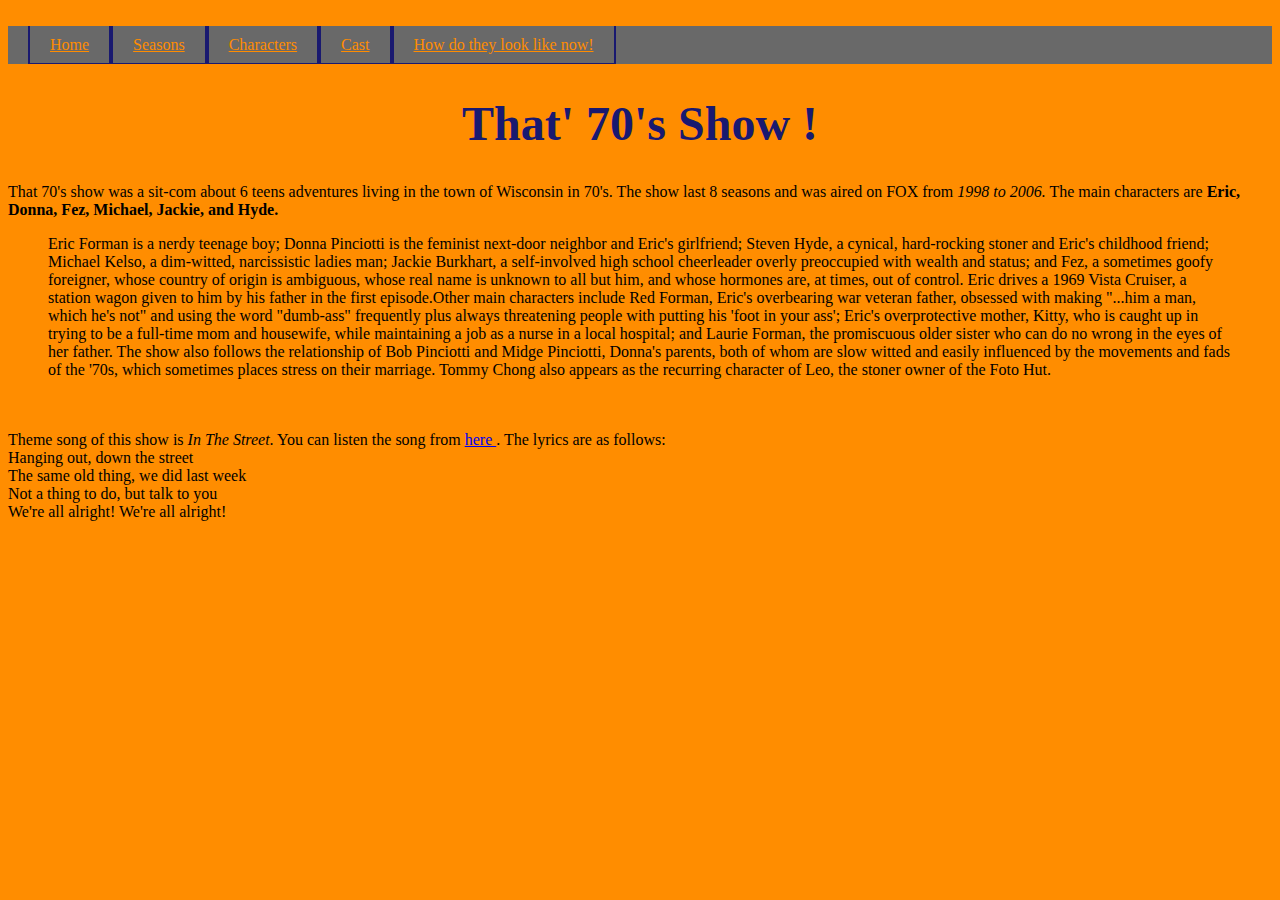
<file: index.html>
<!DOCTYPE html>
<html>

	<head>
		<title> That '70's show </title>
		<link rel="stylesheet" href="styles.css">
		<meta charset="UTF-8">
	</head>

	<body>
		
		<br>
		<div class="navbar">
		<ul style="background-color:DimGray;">
		<li> <a href="index.html"> Home </a></li>
		<li> <a href="seasons.html">Seasons</a></li>
		<li> <a href="characters.html"> Characters</a></li>
		<li> <a href="cast.html"> Cast</a></li>
		<li> <a href="how do they look like now.html"> How do they look like now!</a></li>
		</ul>
		</div>
	
		<h1 style="font-size:300%;"> That' 70's Show !</h1>
		
		<p1> That 70's show was a sit-com about 6 teens adventures living in the town of Wisconsin in 70's. The show last
	8 seasons and was aired on FOX from <em>1998 to 2006.</em> The main characters are <b> Eric, Donna, Fez, Michael, Jackie, 
	and Hyde. </b> <blockquote cite="http://that70sshow.wikia.com/wiki/That_%2770s_Show">Eric Forman is a nerdy teenage boy; Donna Pinciotti is the feminist 
	next-door neighbor and Eric's girlfriend; Steven Hyde, a cynical, hard-rocking stoner and Eric's childhood friend; Michael Kelso, 
	a dim-witted,
	narcissistic ladies man; Jackie Burkhart, a self-involved high school cheerleader overly preoccupied with wealth and status; and 
	Fez, a sometimes goofy foreigner, whose country of origin is ambiguous, whose real name is unknown to all but him, and whose 
	hormones are, at times, out of control. Eric drives a 1969 Vista Cruiser, a station wagon given to him by his father in the first 
	episode.Other main characters include Red Forman, Eric's overbearing war veteran father, obsessed with making "...him a man, 
	which he's not" and using the word "dumb-ass" frequently plus always threatening people with putting his 'foot in your ass'; 
	Eric's overprotective mother, Kitty, who is caught up in trying to be a full-time mom and housewife, while maintaining a job as a 
	nurse in a local hospital; and Laurie Forman, the promiscuous older sister who can do no wrong in the eyes of her father. The show 
	also follows the relationship of Bob Pinciotti and Midge Pinciotti, Donna's parents, both of whom are slow witted and easily 
	influenced by the movements and fads of the '70s, which sometimes places stress on their marriage. Tommy Chong also appears as 
	the recurring character of Leo, the stoner owner of the Foto Hut. </blockquote> </p1>
		 <br>
		 <br>
		 <p3>Theme song of this show is <em> In The Street</em>. You can listen the 
	song from <a href= "https://www.youtube.com/watch?v=yZFdKW43yGM"> here </a>. The lyrics are as follows:<br>
		Hanging out, down the street<br>
		The same old thing, we did last week <br>
		Not a thing to do, but talk to you<br>
		We're all alright! We're all alright!</p3>
		

	</body>
</html>
</file>
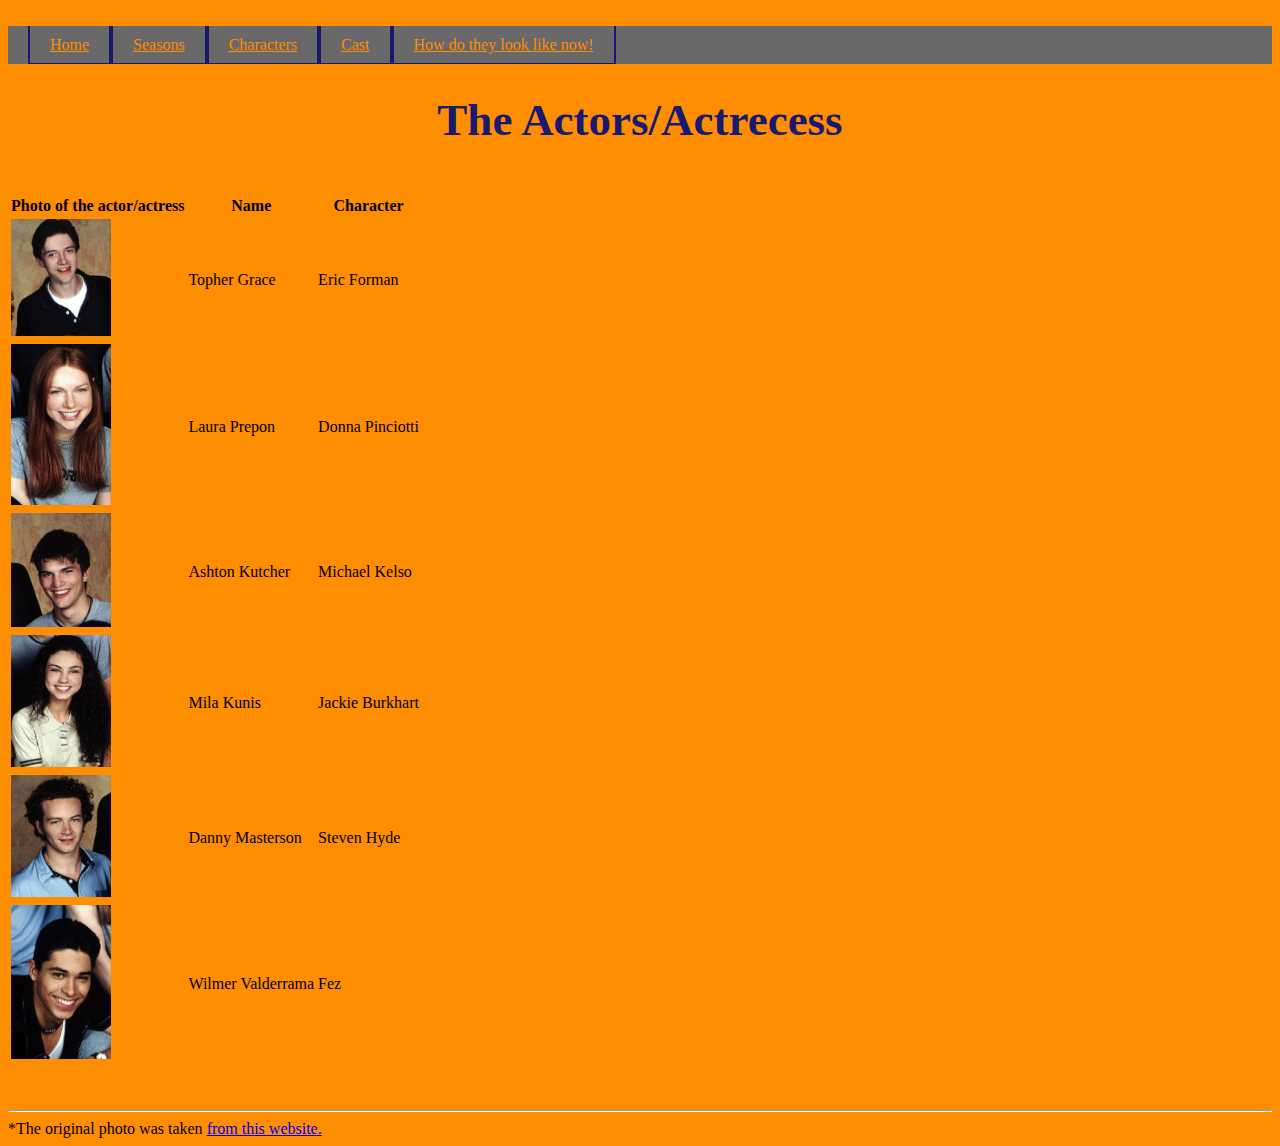
<file: cast.html>
<!DOCTYPE html>
<html>

	<head>
		<title> That '70's show </title>
		<link rel="stylesheet" href="styles.css">
		<meta charset="UTF-8">
	</head>

	<body>
		
		<br>
		<div class="navbar">
		<ul style="background-color:DimGray;">
		<li> <a href="index.html"> Home </a></li>
		<li> <a href="seasons.html">Seasons</a></li>
		<li> <a href="characters.html"> Characters</a></li>
		<li> <a href="cast.html"> Cast</a></li>
		<li> <a href="how do they look like now.html"> How do they look like now!</a></li>
		</ul>
		</div>
		
		<h1> The Actors/Actrecess</h1>
		
		<br>
		<table style="width%100">
				<tr>
					<th> Photo of the actor/actress</th>
					<th> Name</th>
					<th> Character</th>
				</tr>
				<tr>
					<td><img src="eric.jpg" width="100" height"150" alt="Topher Grace"></td>
					<td>Topher Grace</td>
					<td> Eric Forman</td>
				</tr>
				<tr>
					<td><img src="donna.jpg" width="100" height"150" alt="Laura Prepon"></td>
					<td>Laura Prepon</td>
					<td>Donna Pinciotti</td>
				</tr>
				<tr>
					<td><img src="kelso.jpg" width="100" height"150" alt="Ashton Kutcher"></td>
					<td> Ashton Kutcher</td>
					<td> Michael Kelso</td>
				</tr>
				<tr> 
					<td> <img src="jackie.jpg" width="100" height"150" alt="Mila  Kunis"></td>
					<td> Mila Kunis</td>
					<td> Jackie Burkhart</td>
				</tr>
				<tr>
					<td> <img src="hyde.jpg" width="100" height"150" alt="Danny Masterson"></td>
					<td> Danny Masterson</td>
					<td> Steven Hyde</td>
				</tr>
				<tr>
					<td> <img src="fez.jpg" width="100" height"150" alt="Wilmer Valderrama"></td>
					<td> Wilmer Valderrama</td>
					<td> Fez</td>
				</tr>
		</table>
		<br>
		<br>
		<hr>
		<p1>*The original photo was taken <a href="https://www.pinterest.com/pin/31806741091410614/"> from this website.</a></p1>
		
	</body>
</html>
</file>
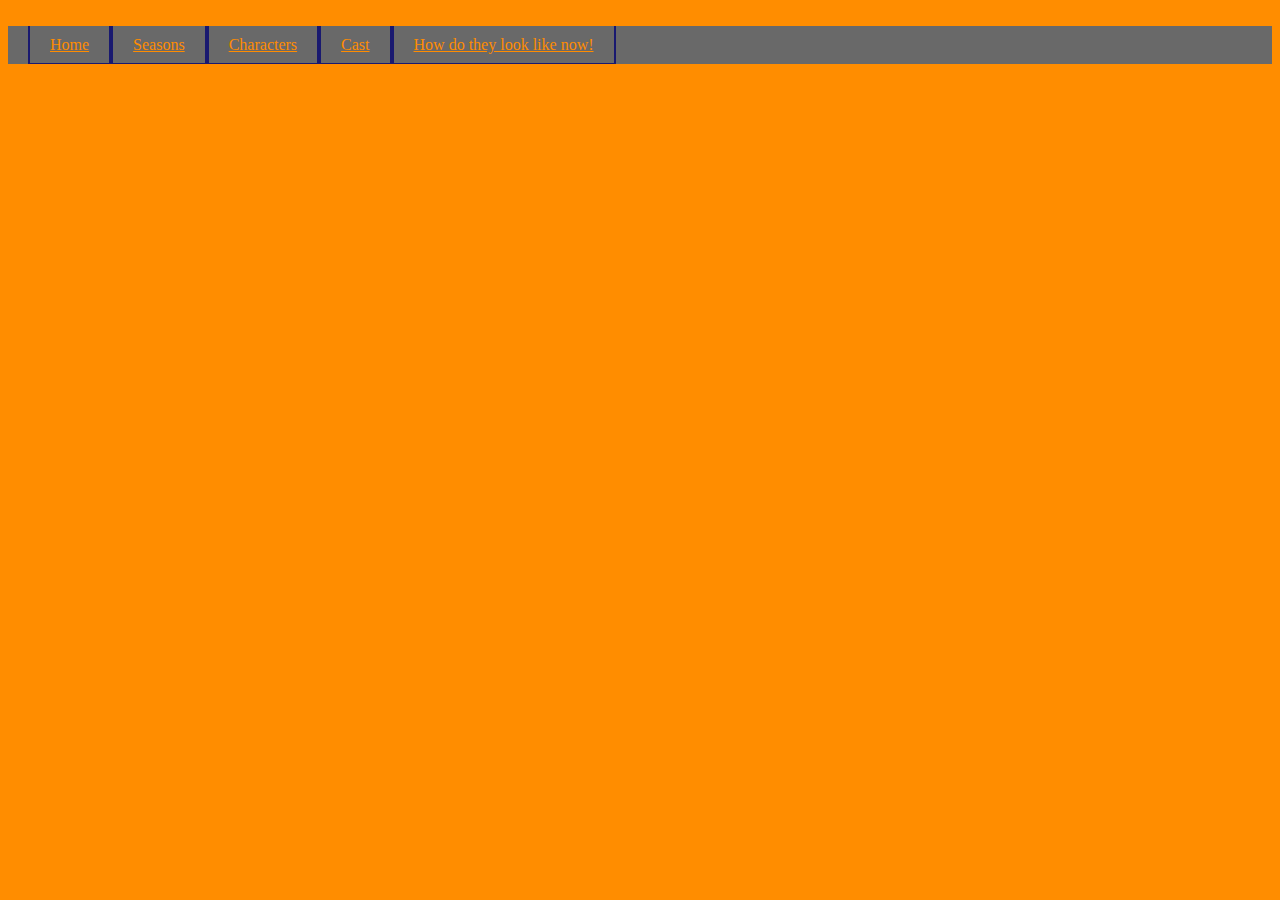
<file: howdotheylooklikenow.html>
<!DOCTYPE html>
<html>

	<head>
		<title> That '70's show </title>
		<link rel="stylesheet" href="styles.css">
		<meta charset="UTF-8">
	</head>

	<body>
		
		<br>
		<div class="navbar">
		<ul style="background-color:DimGray;">
		<li> <a href="index.html"> Home </a></li>
		<li> <a href="seasons.html">Seasons</a></li>
		<li> <a href="characters.html"> Characters</a></li>
		<li> <a href="cast.html"> Cast</a></li>
		<li> <a href="how do they look like now.html"> How do they look like now!</a></li>
		</ul>
		</div>
		
	</body>
	
	
		
</html>
</file>
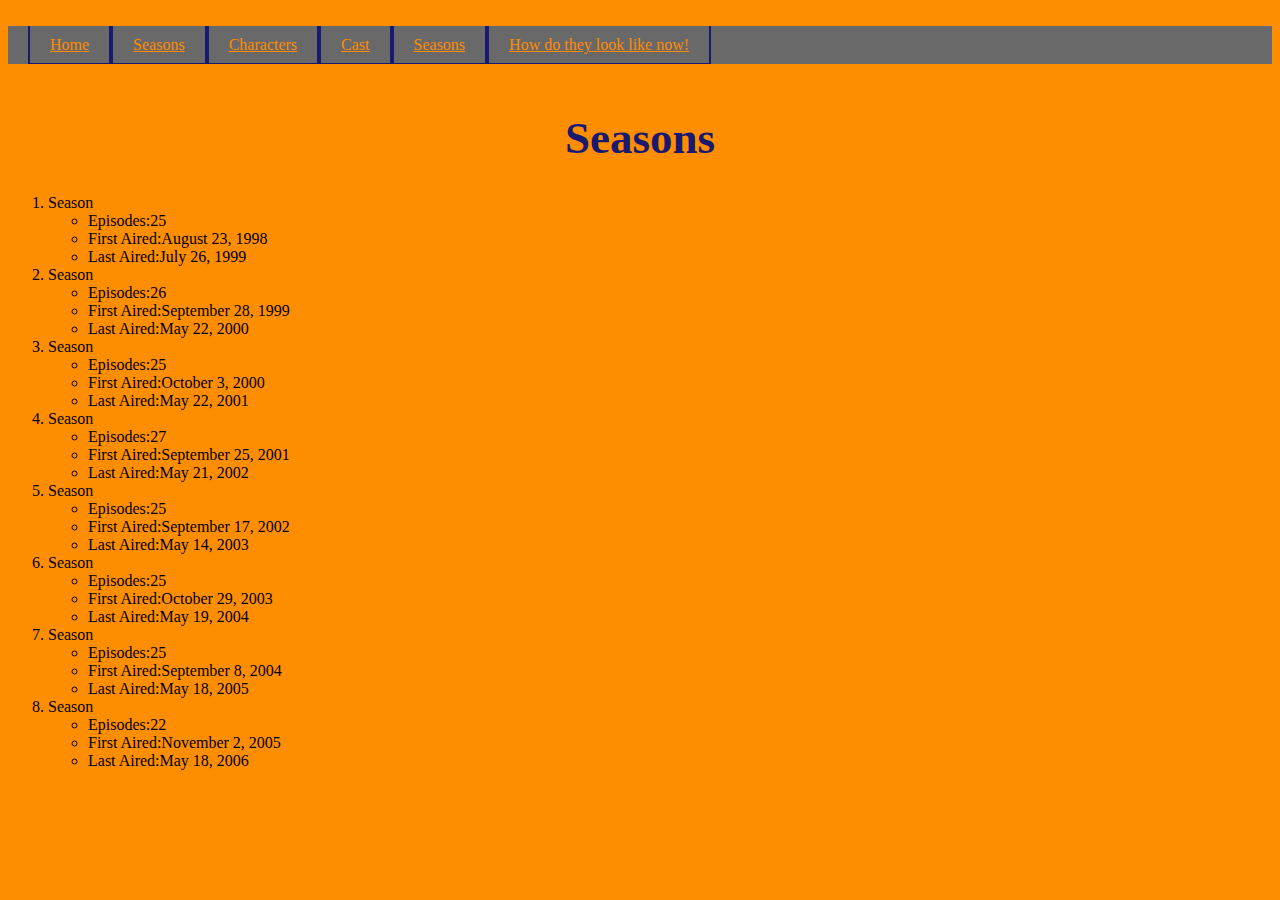
<file: seasons.html>
<!DOCTYPE html>
<html>

	<head>
		<title> That '70's show </title>
		<link rel="stylesheet" href="styles.css">
		<meta charset="UTF-8">
	</head>

	<body>
		
		<br>
		<div class="navbar">
		<ul style="background-color:DimGray;">
		<li> <a href="index.html"> Home </a></li>
		<li> <a href="seasons.html">Seasons</a></li>
		<li> <a href="characters.html"> Characters</a></li>
		<li> <a href="cast.html"> Cast</a></li>
		<li> <a href="seasons.html">Seasons</a></li>
		<li> <a href="how do they look like now.html"> How do they look like now!</a></li>
		</ul>
		</div>
		<br>
		<h1> Seasons </h1>
		
		<ol>
            <li>
                Season 
                <ul>
                    <li>Episodes:25</li>
                    <li>First Aired:August 23, 1998	</li>
                    <li>Last Aired:July 26, 1999</li>
                </ul>
            </li>
            <li>
                Season 
                <ul>
                    <li>Episodes:26	</li>
                    <li>First Aired:September 28, 1999	</li>
                    <li>Last Aired:May 22, 2000</li>
                </ul>
            </li>
            <li>
                Season 
                <ul>
                    <li>Episodes:25	</li>
                    <li>First Aired:October 3, 2000	</li>
                    <li>Last Aired:May 22, 2001</li>
                </ul>
            </li>
            <li>
                Season 
                <ul>
                    <li>Episodes:27	</li>
                    <li>First Aired:September 25, 2001	</li>
                    <li>Last Aired:May 21, 2002</li>
                </ul>
            </li>
            <li>
                Season 
                <ul>
                    <li>Episodes:25	</li>
                    <li>First Aired:September 17, 2002	</li>
                    <li>Last Aired:May 14, 2003</li>
                </ul>
            </li>
            <li>
                Season 
                <ul>
                    <li>Episodes:25	</li>
                    <li>First Aired:October 29, 2003	</li>
                    <li>Last Aired:May 19, 2004</li>
                </ul>
            </li>
            <li>
                Season 
                <ul>
                    <li>Episodes:25	</li>
                    <li>First Aired:September 8, 2004	</li>
                    <li>Last Aired:May 18, 2005</li>
                </ul>
            </li>
            <li>
                Season 
                <ul>
                    <li>Episodes:22	</li>
                    <li>First Aired:November 2, 2005	</li>
                    <li>Last Aired:May 18, 2006</li>
                </ul>
            </li>
          </ol>
	</body>
</html>
</file>
<file: styles.css>
body {
	background-color: #FF8D00;
	}
	
	
.navbar ul {
	list-style-type:none;
	overflow:hidden;
	background-color:DimGray;
	margin : 0;
	padding : 10px 20px;
	}
	
.navbar a:link {
	background-color: DimGray;
	color: DarkOrange;
	border: 2px solid MidnightBlue;
	padding: 10px 20px;
	text-align: center;
	display: inline block;
	}
	
.navbar a:visited {
	background-color: DimGray;
	color: DarkOrange;
	border: 2px solid MidnightBlue;
	padding: 10px 20px;
	text-align: center;
	display: inline block;
	}
	
.navbar a:hover  {
	background-color: Silver;
	color: DarkOrange;
	}
	
.navbar a:active {
	background-color: Silver;
	color: DarkOrange;
	}

.navbar li {
	float:left;
	}

h1 {
	font-size: 45px;
	text-align: center;
	color: MidnightBlue;
	}
	
.characters dd {
	font-family: cursive;
	}

.characters dt {
	color:#2B6F27;
	font-family: cursive;
	text-align:center;
	}

#a {
	text-align: center;
	font-family: Times New Roman;
	font-size: 45px;
	}
	
.center {
	display:block;
	margin-left: auto;
	margin-right:auto;
	}
</file>
